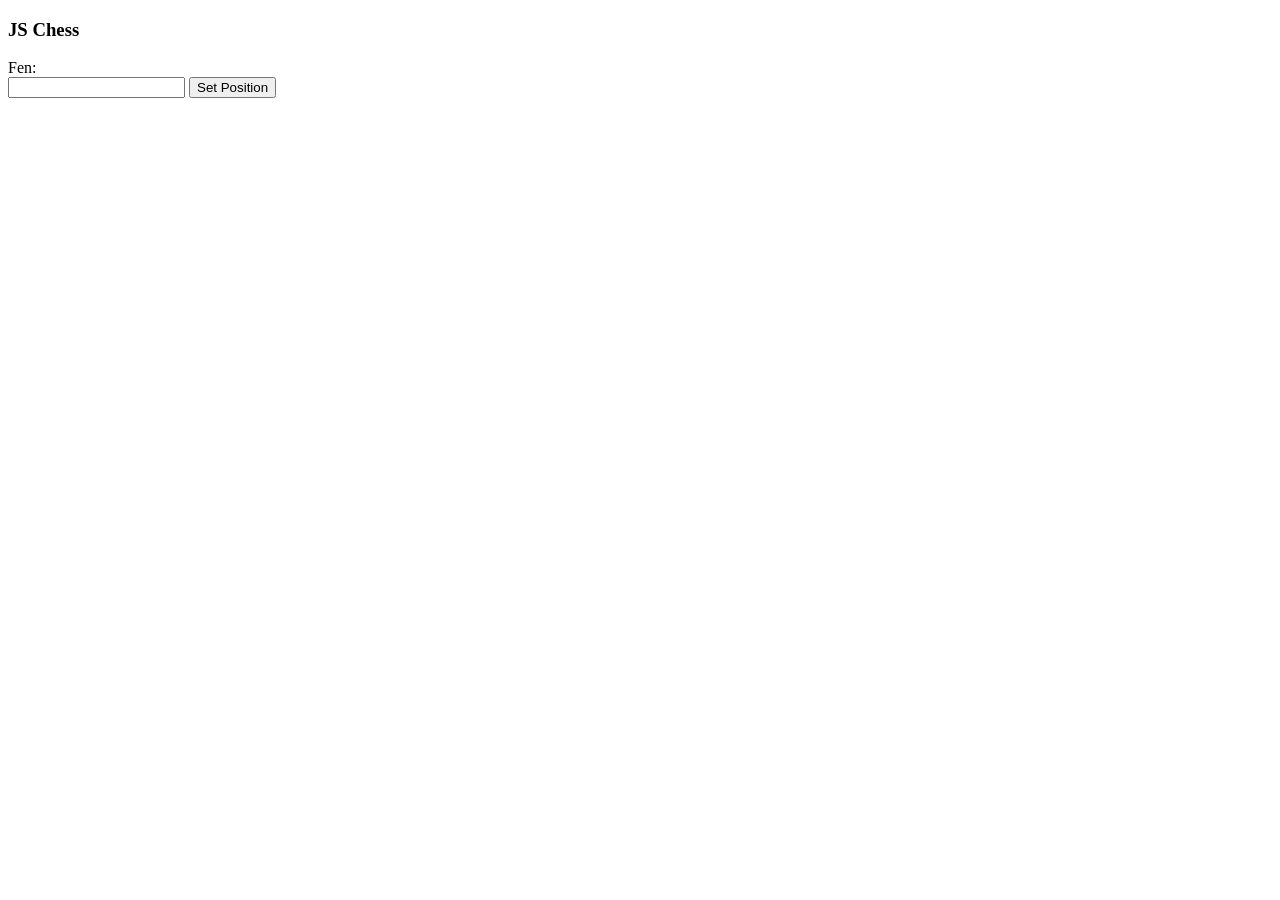
<file: jsChess/index.html>
<!DOCTYPE html>
<html lang="en">
	<head>
		<meta charset="utf-8">
		<title>JSChess</title>
		<script type="text/javascript"> if (!window.console) console = {log: function() {}}; </script>
	</head>
	<body>
		<header>
			<h3>JS Chess</h3>			
		</header>	
		<div id="FenInDiv">
			Fen:<br/>
			<input type="text" id="fenIn"/>		
			<button type="button" id="SetFen">Set Position</button>	
		</div>	
		
		<script src="js/jquery-3.6.0.min.js"></script>		
		<script src="js/defs.js"></script>	
		<script src="js/main.js"></script>
	</body>
</html>
</file>
